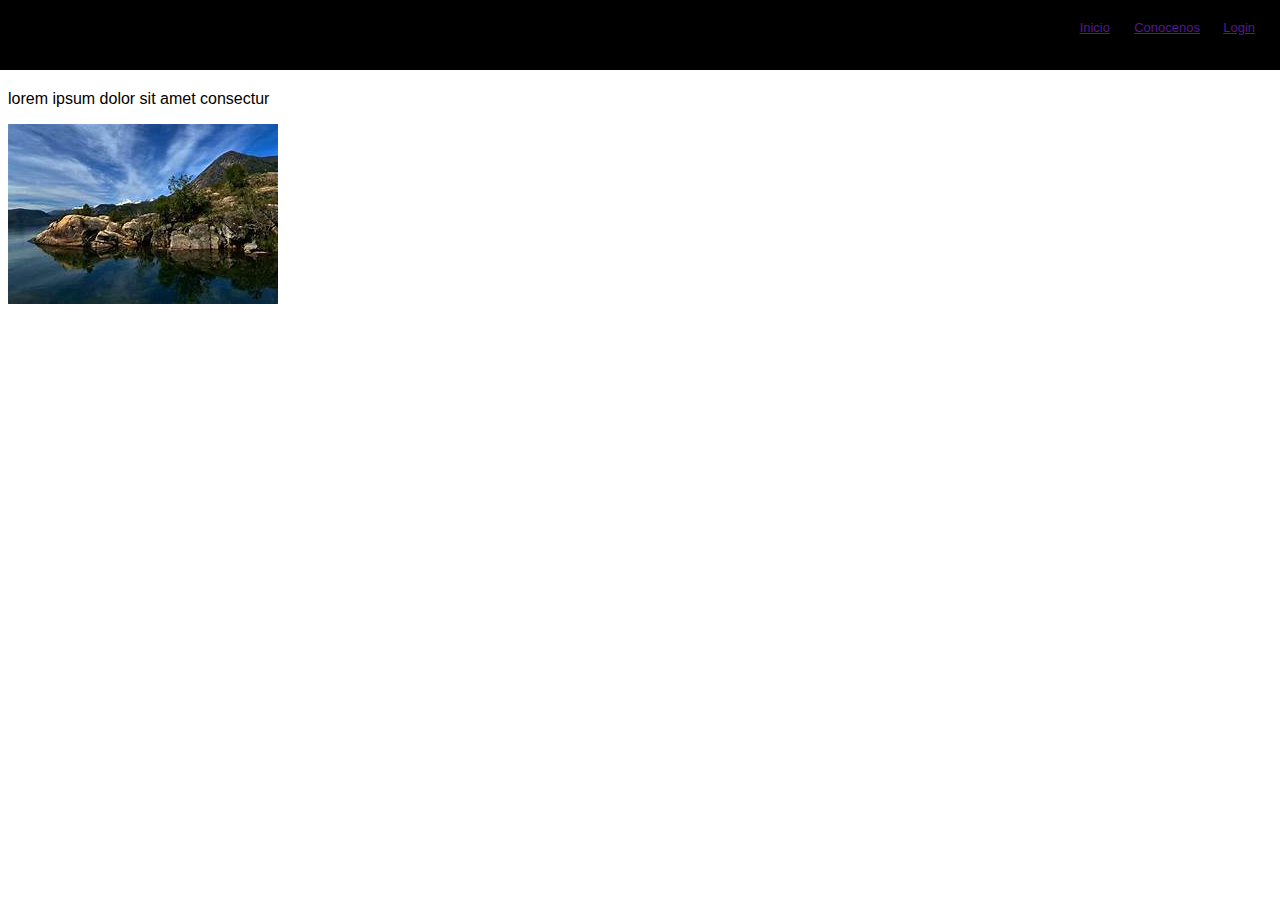
<file: taller/taller/taller.html>
<!DOCTYPE html>
<html lang="en">
<head>
    <meta charset="UTF-8">
    <meta http-equiv="X-UA-Compatible" content="IE=edge">
    <meta name="viewport" content="width=device-width, initial-scale=1.0">
    <link rel="stylesheet" href="taller.css">
    <title>Document</title>
    
</head>
<body>
    <header>
        <nav>
          <div class="navbar">
          <span class="Inicio"><a href="">Inicio</a></span>
          <span class="Conocenos"><a href="">Conocenos</a></span>
          <span class="Login"><a href="">Login</a></span>    
        </nav>  
    </header>
    <div class="bloque1">
        <h1>Lorem, ipsum.</h1>
        <p>lorem ipsum dolor sit amet consectur </p> 
        <div class="imagen">
    <img src="imagen.jfif">

</body>
</html>
</file>
<file: taller/taller/taller.css>
*{
    font-family: sans-serif;

}
.navbar {
    background-color: #000000;
    position: fixed;
    top: 0;
    left: 0;
    width: 100%;
    height: 50px;
    color: #fff;
    padding: 10px;
    z-index: 100;
}
.Inicio{
    font-size: 13px;
    font-family: 'Times New Roman', Times, cursive;
    position: fixed;
    top: 20px;
    right: 170px;
}

.Conocenos{
    font-size: 13px;
    font-family: 'Times New Roman', Times, cursive;
    position: absolute;
    top: 20px;
    right: 100px;
}

.Login{
    font-size: 13px;
    font-family: 'Times New Roman', Times, cursive;
    position: absolute;
    top: 20px;
    right: 45px;
    
}


 h1{
    color: rgb(0, 0, 0);/*color letrea */
    
    letter-spacing: 0.2px;
    font-size: 36px;
    flex-direction: column;
    align-self: flex-end;
    margin-right: 5% ;
}
</file>
